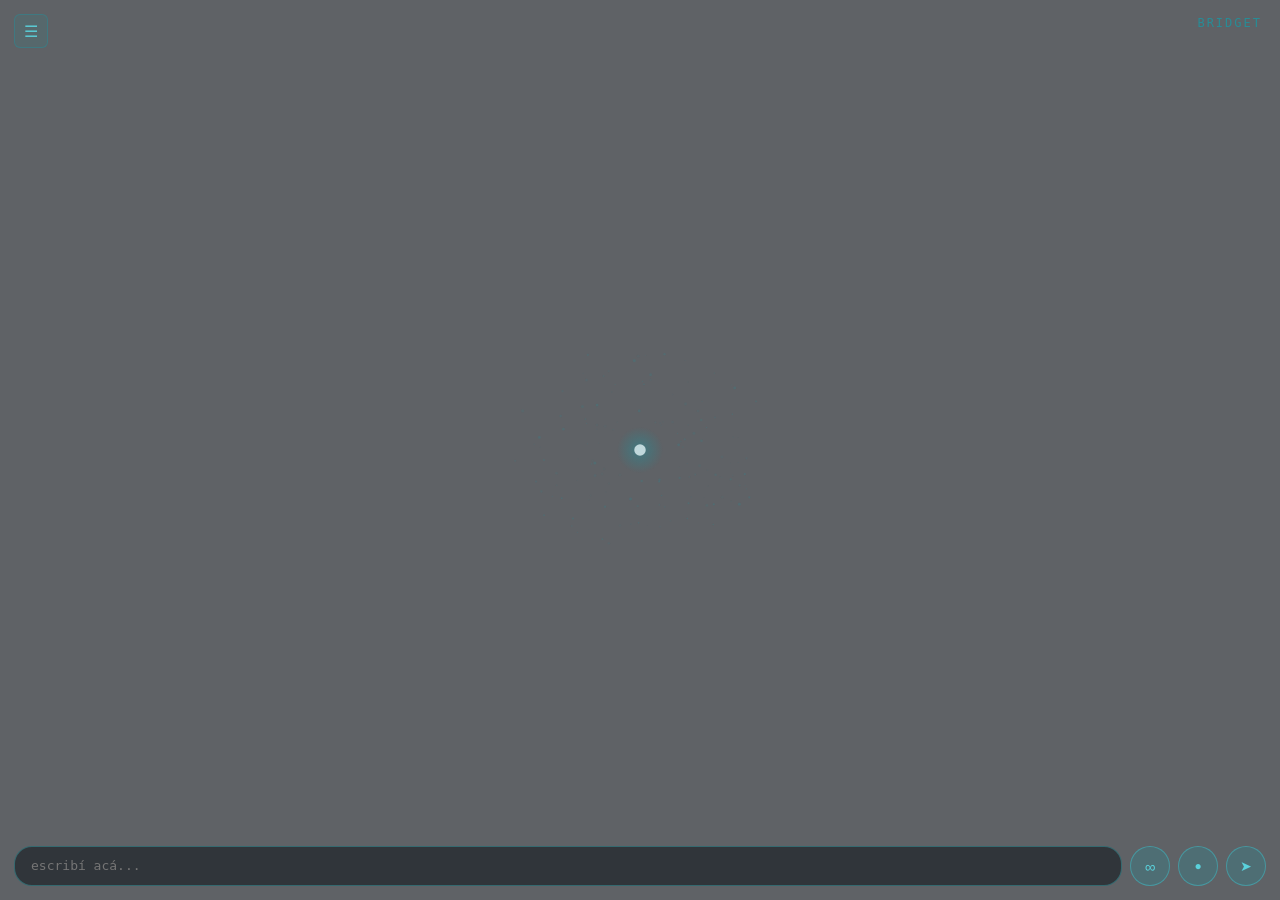
<file: asistente_v2/interfaz/presencia.html>
<!DOCTYPE html>
<html lang="es">
<head>
  <meta charset="utf-8">
  <link rel="stylesheet" href="css/presencia.css">
</head>
<body>
  <!-- Botón para abrir/cerrar el panel -->
  <button id="btn-panel" aria-label="Abrir editor">☰</button>

  <!-- Panel lateral del editor -->
  <aside id="panel">
    <h1 class="panel-titulo">EDITOR</h1>

    <div class="control">
      <label>Color <span id="v-color">40, 140, 150</span></label>
      <div class="preview-color" id="preview-color"></div>
      <div class="rgb-fila">
        <span class="rgb-letra">R</span>
        <input type="range" id="s-r" min="0" max="255" value="40" step="1">
      </div>
      <div class="rgb-fila">
        <span class="rgb-letra">G</span>
        <input type="range" id="s-g" min="0" max="255" value="140" step="1">
      </div>
      <div class="rgb-fila">
        <span class="rgb-letra">B</span>
        <input type="range" id="s-b" min="0" max="255" value="150" step="1">
      </div>
    </div>

    <div class="control">
      <label>Opacidad del fondo <span id="v-opac">65</span></label>
      <input type="range" id="s-opac" min="0" max="100" value="65" step="5">
    </div>

    <div class="control">
      <label>Cantidad <span id="v-cant">140</span></label>
      <input type="range" id="s-cant" min="20" max="400" value="140" step="10">
    </div>

    <div class="control">
      <label>Dispersión <span id="v-disp">100</span></label>
      <input type="range" id="s-disp" min="40" max="200" value="100" step="5">
    </div>

    <div class="control">
      <label>Velocidad <span id="v-vel">100</span></label>
      <input type="range" id="s-vel" min="10" max="300" value="100" step="10">
    </div>

    <div class="control">
      <label>Tamaño partícula <span id="v-sz">100</span></label>
      <input type="range" id="s-sz" min="30" max="260" value="100" step="10">
    </div>

    <div class="control">
      <label>Reacción a la voz <span id="v-react">100</span></label>
      <input type="range" id="s-react" min="0" max="220" value="100" step="10">
    </div>

    <div class="control">
      <label>Núcleo <span id="v-core">100</span></label>
      <input type="range" id="s-core" min="0" max="300" value="100" step="10">
    </div>

    <div class="control">
      <label>Achatamiento <span id="v-flat">78</span></label>
      <input type="range" id="s-flat" min="40" max="100" value="78" step="2">
    </div>
  </aside>

  <!-- Zona de la presencia -->
  <main id="escenario">
    <canvas id="bcanvas"></canvas>
    <div id="blabel">BRIDGET</div>

    <div id="chat">
      <div id="mensajes"></div>
      <div id="entrada">
        <textarea id="input-chat" placeholder="escribí acá..." autocomplete="off" rows="1"></textarea>
        <button id="btn-manoslibres" aria-label="Manos libres">∞</button>
        <button id="btn-mic" aria-label="Micrófono">●</button>
        <button id="btn-enviar" aria-label="Enviar">➤</button>
      </div>
    </div>
  </main>

  <script src="js/presencia.js"></script>
</body>
</html>
</file>
<file: asistente_v2/interfaz/css/presencia.css>
* {
  margin: 0;
  padding: 0;
  box-sizing: border-box;
}

html, body {
  width: 100%;
  height: 100%;
  overflow: hidden;
  background: transparent;
  font-family: monospace;
}

/* Botón de menú */
#btn-panel {
  position: fixed;
  top: 14px;
  left: 14px;
  z-index: 20;
  background: rgba(40,140,150,0.15);
  color: rgb(90,200,210);
  border: 1px solid rgba(40,140,150,0.5);
  width: 34px;
  height: 34px;
  border-radius: 6px;
  font-size: 16px;
  cursor: pointer;
  transition: background 0.2s;
}
#btn-panel:hover {
  background: rgba(40,140,150,0.3);
}

/* Panel lateral */
#panel {
  position: fixed;
  top: 0;
  left: 0;
  width: 260px;
  height: 100%;
  background: #0d1418;
  border-right: 1px solid rgba(40,140,150,0.3);
  padding: 60px 20px 20px;
  overflow-y: auto;
  transform: translateX(-260px);
  transition: transform 0.35s ease;
  z-index: 10;
}
#panel.abierto {
  transform: translateX(0);
}

.panel-titulo {
  color: rgb(90,200,210);
  font-size: 14px;
  letter-spacing: 3px;
  margin-bottom: 24px;
  font-weight: normal;
}

.control {
  margin-bottom: 18px;
}
.control label {
  display: flex;
  justify-content: space-between;
  color: #8aa;
  font-size: 12px;
  margin-bottom: 6px;
}
.control label span {
  color: rgb(90,200,210);
}

/* Sliders */
.control input[type="range"] {
  width: 100%;
  -webkit-appearance: none;
  height: 4px;
  background: rgba(40,140,150,0.25);
  border-radius: 2px;
  outline: none;
}
.control input[type="range"]::-webkit-slider-thumb {
  -webkit-appearance: none;
  width: 14px;
  height: 14px;
  border-radius: 50%;
  background: rgb(60,170,180);
  cursor: pointer;
}

/* Selector de colores */
.preview-color {
  width: 100%;
  height: 28px;
  border-radius: 6px;
  margin-bottom: 10px;
  border: 1px solid rgba(255,255,255,0.15);
  background: rgb(40,140,150);
}

.rgb-fila {
  display: flex;
  align-items: center;
  gap: 10px;
  margin-bottom: 8px;
}
.rgb-letra {
  color: #8aa;
  font-size: 12px;
  width: 12px;
}
.rgb-fila input[type="range"] {
  flex: 1;
}

/* Escenario de la presencia: se desplaza cuando el panel abre */
#escenario {
  position: absolute;
  top: 0;
  left: 0;
  width: 100%;
  height: 100%;
  transition: left 0.35s ease, width 0.35s ease;
}
#escenario.empujado {
  left: 260px;
  width: calc(100% - 260px);
}
#bcanvas {
  display: block;
  width: 100%;
  height: 100%;
}

#blabel {
  position: absolute;
  top: 16px;
  right: 18px;
  font-size: 12px;
  letter-spacing: 2px;
  color: rgb(90,200,210);
}

#chat {
  position: absolute;
  left: 0;
  right: 0;
  bottom: 0;
  display: flex;
  flex-direction: column;
  padding: 14px;
  pointer-events: none;
  z-index: 5;
}

#mensajes {
  display: flex;
  flex-direction: column;
  gap: 8px;
  overflow-y: auto;
  margin-bottom: 12px;
  padding-right: 4px;
  pointer-events: auto;
  max-height: calc(100vh - 90px);
}

.msg {
  font-family: monospace;
  font-size: 13px;
  line-height: 1.4;
  padding: 8px 11px;
  border-radius: 10px;
  max-width: 78%;
  pointer-events: auto;
  word-wrap: break-word;
}
.msg-user {
  align-self: flex-end;
  background: rgba(40,140,150,0.28);
  border: 0.5px solid rgba(60,200,210,0.4);
  color: #d6f3f6;
}
.msg-bridget {
  align-self: flex-start;
  background: rgba(20,30,35,0.45);
  border: 0.5px solid rgba(255,255,255,0.1);
  color: #cdd9dd;
}

#entrada {
  display: flex;
  gap: 8px;
  pointer-events: auto;
  align-items: flex-end;
}
#input-chat {
  flex: 1;
  background: rgba(10,18,22,0.55);
  border: 0.5px solid rgba(60,200,210,0.35);
  border-radius: 18px;
  padding: 10px 16px;
  color: #d6f3f6;
  font-family: monospace;
  font-size: 13px;
  outline: none;
}
#input-chat {
  flex: 1;
  background: rgba(10,18,22,0.55);
  border: 0.5px solid rgba(60,200,210,0.35);
  border-radius: 18px;
  padding: 10px 16px;
  color: #d6f3f6;
  font-family: monospace;
  font-size: 13px;
  outline: none;
  resize: none;
  max-height: 200px;
  min-height: 20px;
  overflow-y: auto;
  line-height: 1.4;
  scrollbar-width: none;          /* oculta la barra en Firefox/WebKit */
}
#input-chat::-webkit-scrollbar {
  display: none;                  /* oculta la barra en motores WebKit/Qt */
}
#input-chat:focus {
  border-color: rgba(60,200,210,0.7);
}

#btn-enviar {
  background: rgba(40,140,150,0.3);
  border: 0.5px solid rgba(60,200,210,0.45);
  color: rgb(90,210,220);
  width: 40px;
  height: 40px;
  flex-shrink: 0;
  border-radius: 50%;
  cursor: pointer;
  font-size: 14px;
  transition: background 0.2s;
}
#btn-enviar:hover {
  background: rgba(40,140,150,0.5);
}

::-webkit-scrollbar {
  width: 8px;
}
::-webkit-scrollbar-track {
  background: rgba(10,18,22,0.3);
}
::-webkit-scrollbar-thumb {
  background: rgba(60,200,210,0.3);
  border-radius: 4px;
}
::-webkit-scrollbar-thumb:hover {
  background: rgba(60,200,210,0.5);
}

.btn-voz {
  margin-top: 6px;
  background: rgba(40,140,150,0.25);
  border: 0.5px solid rgba(60,200,210,0.4);
  color: rgb(90,210,220);
  width: 26px;
  height: 26px;
  border-radius: 50%;
  cursor: pointer;
  font-size: 11px;
  display: flex;
  align-items: center;
  justify-content: center;
  pointer-events: auto;
}
.btn-voz:hover {
  background: rgba(40,140,150,0.45);
}
.btn-voz:disabled {
  opacity: 0.5;
  cursor: default;
}

#btn-mic {
  background: rgba(40,140,150,0.3);
  border: 0.5px solid rgba(60,200,210,0.45);
  color: rgb(90,210,220);
  width: 40px;
  height: 40px;
  flex-shrink: 0;
  border-radius: 50%;
  cursor: pointer;
  font-size: 12px;
  transition: background 0.2s;
}
#btn-mic:hover {
  background: rgba(40,140,150,0.5);
}
#btn-mic.grabando {
  background: rgba(220,60,60,0.6);
  border-color: rgba(255,90,90,0.8);
  color: #fff;
  animation: pulso-mic 1.2s infinite;
}
@keyframes pulso-mic {
  0%, 100% { box-shadow: 0 0 6px rgba(220,60,60,0.4); }
  50% { box-shadow: 0 0 14px rgba(220,60,60,0.8); }
}

#btn-manoslibres {
  background: rgba(40,140,150,0.3);
  border: 0.5px solid rgba(60,200,210,0.45);
  color: rgb(90,210,220);
  width: 40px;
  height: 40px;
  flex-shrink: 0;
  border-radius: 50%;
  cursor: pointer;
  font-size: 15px;
  transition: background 0.2s;
}
#btn-manoslibres:hover {
  background: rgba(40,140,150,0.5);
}
#btn-manoslibres.activo {
  background: rgba(60,200,210,0.5);
  border-color: rgba(90,220,230,0.9);
  color: #fff;
  animation: pulso-ml 2s infinite;
}
@keyframes pulso-ml {
  0%, 100% { box-shadow: 0 0 8px rgba(60,200,210,0.4); }
  50% { box-shadow: 0 0 16px rgba(60,200,210,0.8); }
}

/* Modo manos libres: chat tenue, presencia protagonista */
#escenario.manoslibres #mensajes {
  opacity: 0.4;
  transition: opacity 0.5s;
}
#escenario.manoslibres #mensajes:hover {
  opacity: 1;  /* al pasar el mouse, se ve claro si querés leer */
}
/* Separador de sesiones: marca dónde terminó el chat anterior */
.sep-sesion{
  text-align:center;
  color:#5c6773;
  font-size:11px;
  margin:10px 0 6px;
  user-select:none;
}
</file>
